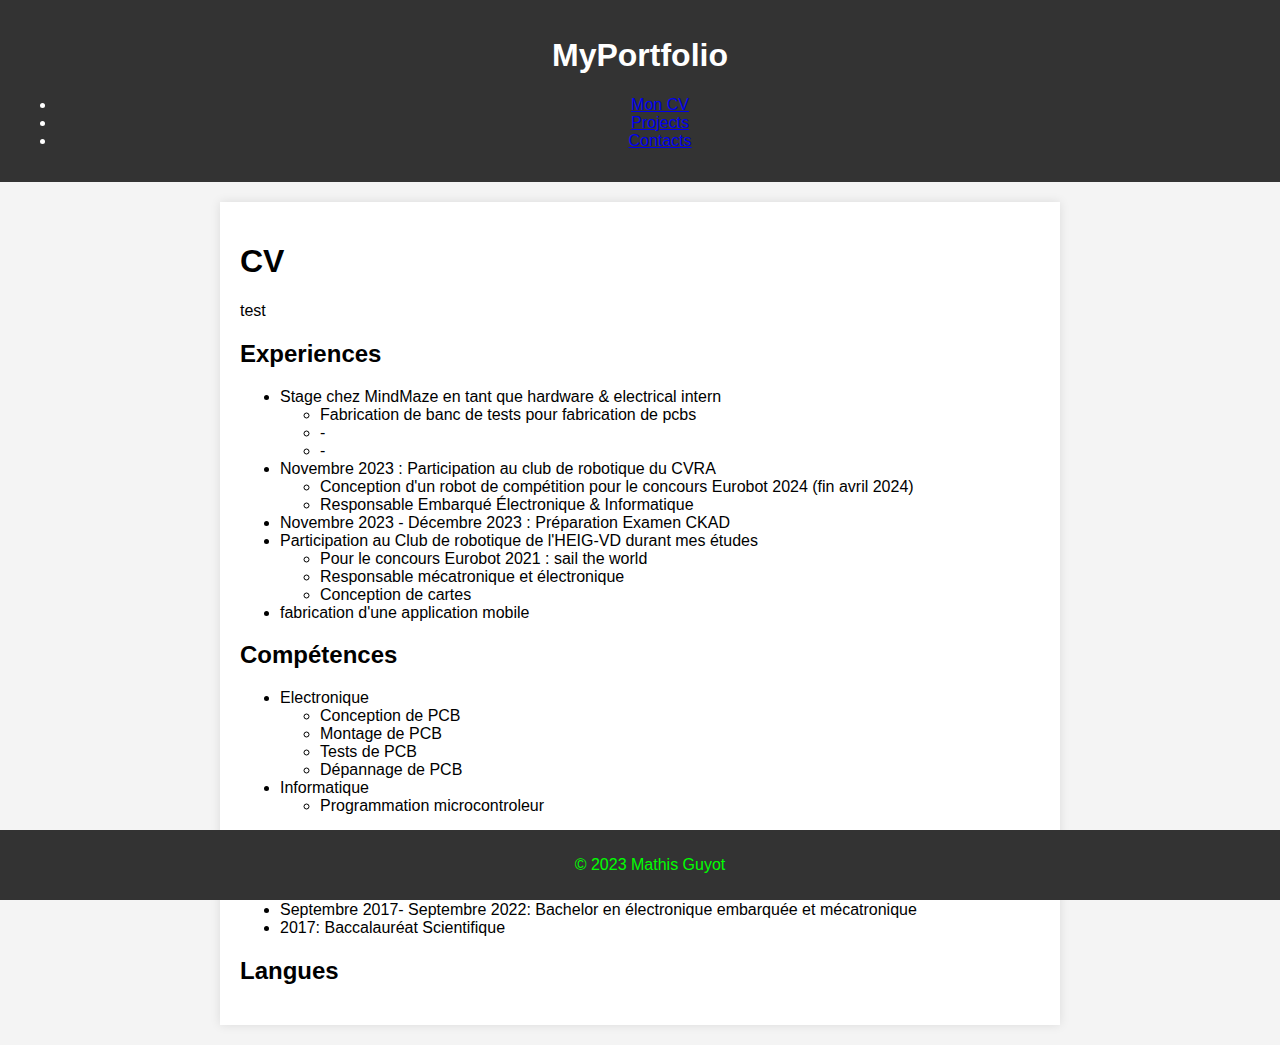
<file: docs/index.html>
<!DOCTYPE html>
<html lang="en">
<head>
    <meta charset="UTF-8">
    <meta name="viewport" content="width=device-width, initial-scale=1.0">
    <title>My Portfolio</title>
    <link rel="stylesheet" href="style.css">
</head>
<body>
    <header>
        <h1>MyPortfolio</h1>
        <nav>
            <ul>
                <li><a href="index.html">Mon CV</a></li>
                <li><a href="projects.html">Projects</a></li>
                <li><a href="contact.html">Contacts</a></li>
            </ul>
        </nav>
    </header>
    <main>
        <h1>CV</h1>
        <p>test

        </p>
        <h2>Experiences</h2>


        <p>
            <ul>
                <li> Stage chez MindMaze en tant que hardware & electrical intern
                    <ul>
                        <li>Fabrication de banc de tests pour fabrication de pcbs</li>
                        <li>-</li>
                        <li>-</li>
                    </ul>
                </li>
                <li> Novembre 2023 : Participation au club de robotique du CVRA
                <ul>
                    <li>Conception d'un robot de compétition pour le concours Eurobot 2024 (fin avril 2024)</li>
                    <li>Responsable Embarqué Électronique & Informatique</li>
                </ul>
                </li>
                <li>Novembre 2023 - Décembre 2023 : Préparation Examen CKAD
                <li>Participation au Club de robotique de l'HEIG-VD durant mes études
                    <ul>
                    <li>Pour le concours Eurobot 2021 : sail the world</li>
                    <li>Responsable mécatronique et électronique</li>
                    <li>Conception de cartes </li>
                    </ul>
                </li>
                <li> fabrication d'une application mobile</li>
        
            </ul>
    
        </p>

        <h2>Compétences</h2>
        <ul>
            <li>Electronique</li>
             <ul>
                <li>Conception de PCB</li>
                <li>Montage de PCB</li>
                <li>Tests de PCB</li>
                <li>Dépannage de PCB</li>
             </ul>
            <li>Informatique</li>
            <ul>
                <li>Programmation microcontroleur</li>

            </ul>
        </ul>
        <h2>Education</h2>
        <p>
            <ul>
                <li>Octobre 2023 - 2024: École 42</li>
                <li>Septembre 2017- Septembre 2022: Bachelor en électronique embarquée et mécatronique</li>
                <li>2017: Baccalauréat Scientifique</li>
            </ul>
        </p>
    <h2> Langues</h2>    
       
    </main>
    <footer>
        <p>&copy; 2023 Mathis Guyot</p>
    </footer>
</body>
</html>
</file>
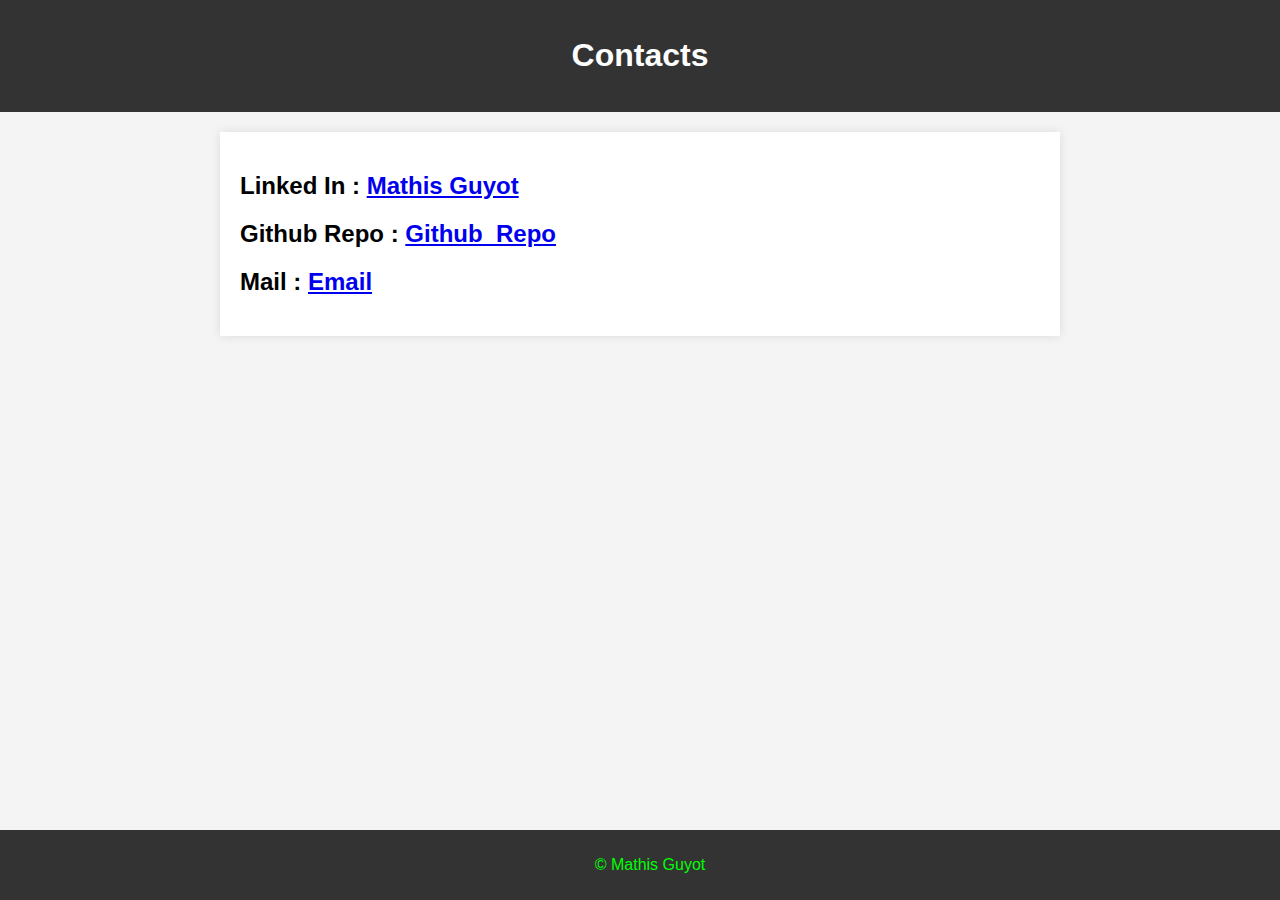
<file: docs/contact.html>
<!DOCTYPE html>
<html lang="en">
<head>
    <meta charset="UTF-8">
    <meta name="viewport" content="width=device-width, initial-scale=1.0">
    <title>My Portfolio</title>
    <link rel="stylesheet" href="style.css">
</head>
<body>
    <header>
       <h1>Contacts</h1>
    </header>
    <main>
        <h2>Linked In : <a href="https://www.linkedin.com/in/mathis-guyot-1b1b3b1b0/">Mathis Guyot</a></h2>
        <h2>Github Repo : <a href="https://github.com/LeMageoire?tab=repositories">Github_Repo</a>
        <h2>Mail : <a href="mailto:mathis.guyot@hotmail.com?subject=Contact%20via%20GH-pages&body=Message%20Text">Email</a>
    </main>
    <footer>
        <p>&copy; Mathis Guyot</p>
    </footer>
</body>
</file>
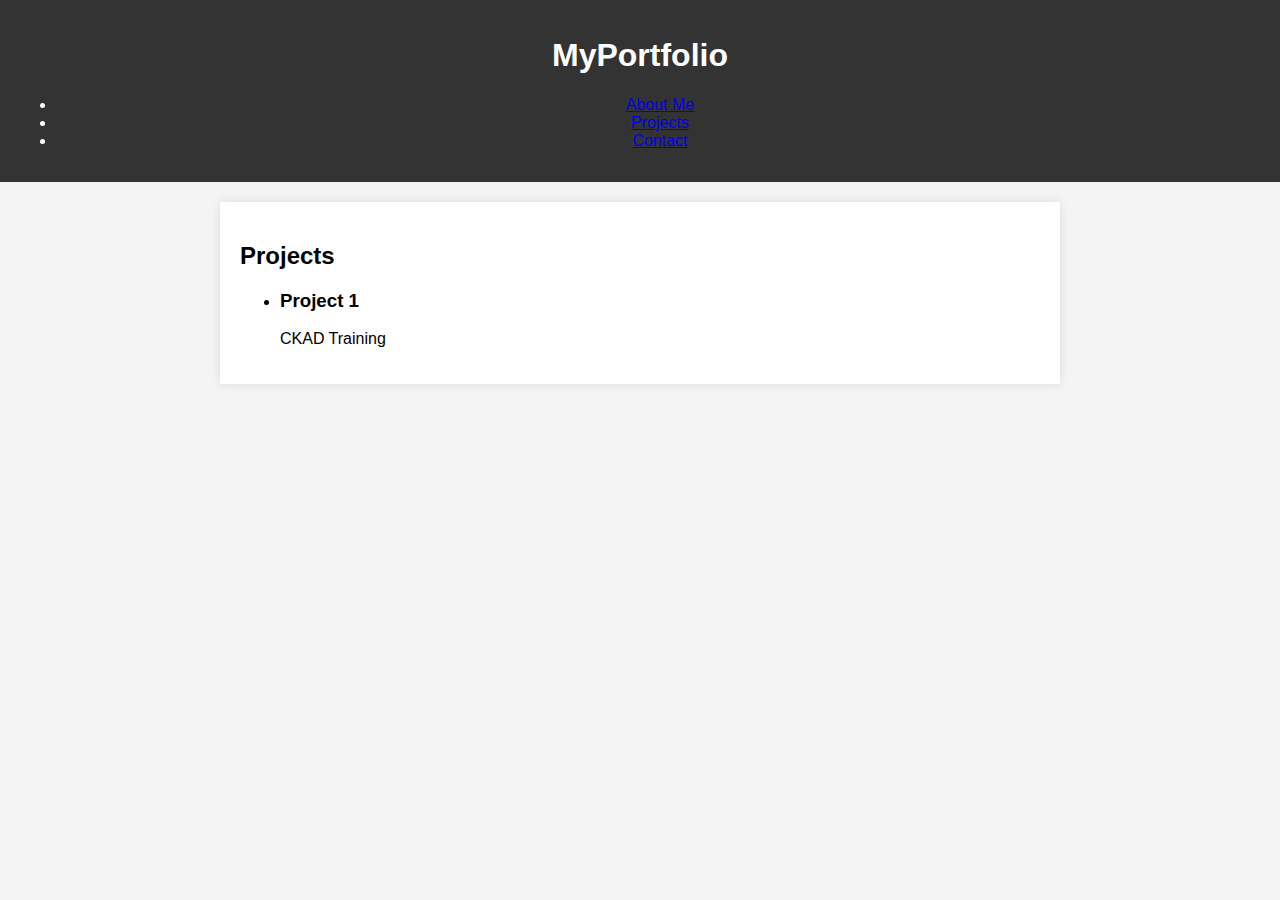
<file: docs/projects.html>
<!DOCTYPE html>
<html lang="en">
<head>
    <meta charset="UTF-8">
    <meta name="viewport" content="width=device-width, initial-scale=1.0">
    <title>My Portfolio</title>
    <link rel="stylesheet" href="style.css">
</head>
<body>
    <header>
        <h1>MyPortfolio</h1>
        <nav>
            <ul>
                <li><a href="index.html">About Me</a></li>
                <li><a href="projects.html">Projects</a></li>
                <li><a href="contact.html">Contact</a></li>
            </ul>
        </nav>
    </header>
    <main>
        <h2>Projects</h2>
        <ul>
            <li>
                <h3> Project 1</h3>
                <p> CKAD Training</p>
            </li>
        </ul>
    </main>
</body>
</file>
<file: docs/style.css>
body {
    font-family: Arial, sans-serif;
    margin: 0;
    padding: 0;
    background-color: #f4f4f4;
}

header {
    background-color: #333;
    color: white;
    padding: 1em;
    text-align: center;
}

main {
    max-width: 800px;
    margin: 20px auto;
    padding: 20px;
    background-color: #fff;
    box-shadow: 0 0 10px rgba(0, 0, 0, 0.1);
}

footer {
    text-align: center;
    padding: 10px;
    position: fixed;
    bottom: 0;
    width: 100%;
    background-color: #333;
    color:lime;
}
</file>
